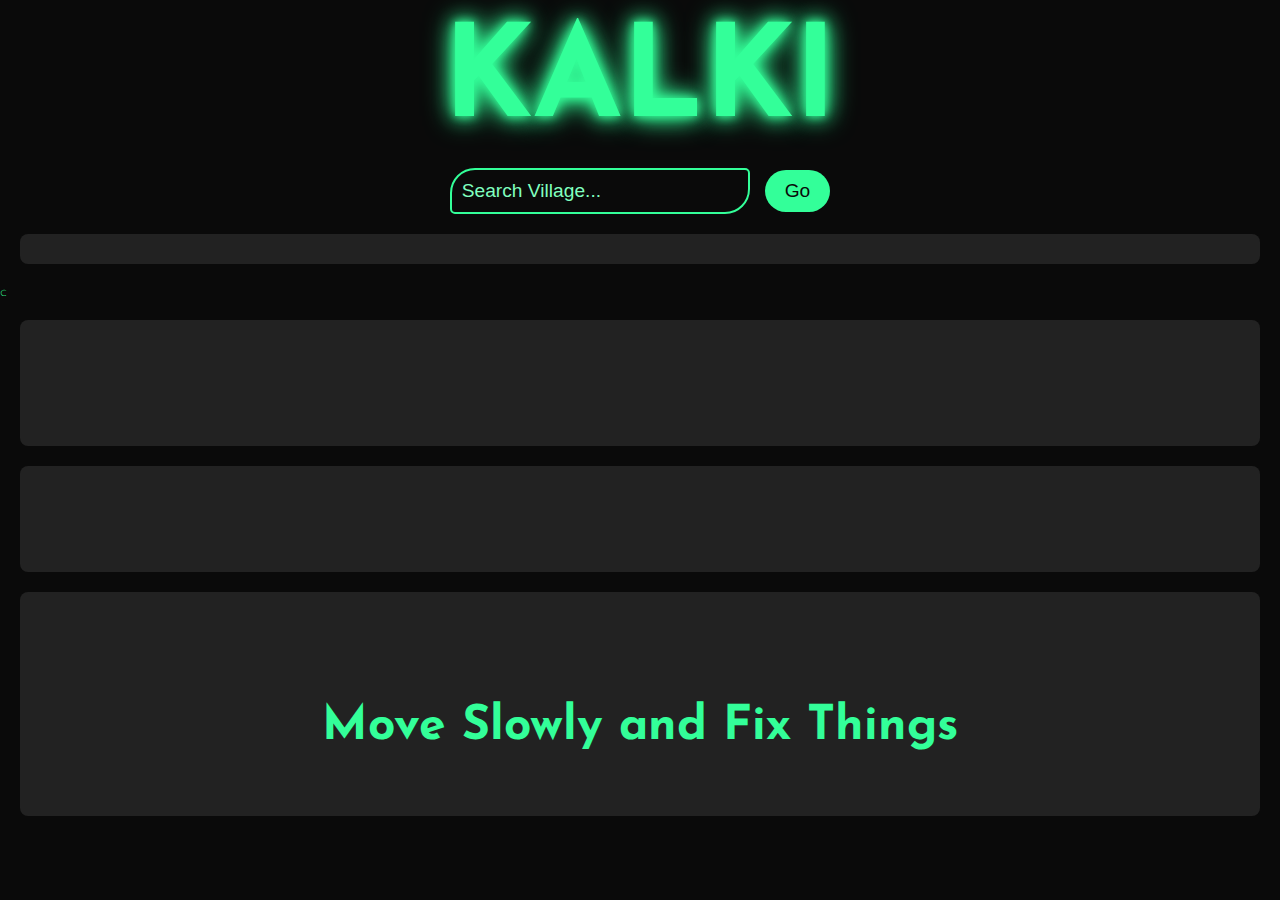
<file: index.html>
<!DOCTYPE html>
<html lang="en">
<head>
  <meta charset="UTF-8">
  <meta name="viewport" content="width=device-width, initial-scale=1.0">
  <!-- Google Fonts Import -->
  <link href="https://fonts.googleapis.com/css2?family=Josefin+Sans:wght@100;200&display=swap" rel="stylesheet">
  <title>Kalki Search Engine</title>
  <style>
    /* Global Styles */
    * {
      box-sizing: border-box;
    }

    body {
      font-family: "Josefin Sans", sans-serif;
      font-weight: 200; /* Base font weight */
      background-color: #0a0a0a;
      color: #33ff99;
      margin: 0;
      padding: 0;
    }

    /* KALKI Title */
    .kalki-logo {
      font-size: 8em;
      color: #33ff99;
      text-shadow: 0 0 10px #33ff99, 0 0 20px #33ff99, 0 0 30px #33ff99;
      text-align: center;
      margin: 20px 0;
    }

    /* Search Box */
    .search-container {
      text-align: center;
      margin: 20px 0;
    }

    #search-box {
      width: 300px;
      padding: 10px;
      font-size: 1.2em;
      border: 2px solid #33ff99;
      border-radius: 25px 5px 25px 5px;
      background-color: #0a0a0a;
      color: #33ff99;
    }

    #search-box::placeholder {
      color: #80ffbf;
    }

    #search-button {
      padding: 10px 20px;
      font-size: 1.2em;
      background-color: #33ff99;
      color: #0a0a0a;
      border: none;
      border-radius: 25px;
      cursor: pointer;
      margin-left: 10px;
      transition: background-color 0.3s ease;
    }

    #search-button:hover {
      background-color: #80ffbf;
    }

    /* RAM Results */
    .kalki-post-container {
      display: flex;
      flex-wrap: wrap;
      gap: 20px;
      justify-content: center;
    }

    .kalki-post img {
      width: 100%;
      height: 200px;
      object-fit: cover;
      border-radius: 6px;
    }

    .kalki-post div {
      text-align: center;
      margin-top: 10px;
    }

    /* DuckDuckGo and Wikipedia */
    section {
      margin: 20px;
      padding: 15px;
     /* border: 1px solid #222; */
      border-radius: 8px;
      background: #222;
      font-size: 1.5em;
    }

    section h2 {
      font-size: 1.5em;
      color: #33ff99;
    }

    .glyph-placeholder {
      text-align: center;
      font-size: 1.5em;
      color: #80ffbf;
      margin: 20px 0;
    }
    
    .base-outro {
      font-weigh: 100;
      text-align: center;
      margin-top: 20px;
      margin-bottom: 50px; /* Extra space at the base of the app */
    }
  </style>
</head>
<body>
  <!-- Header -->
  <header>
    <h1 class="kalki-logo">KALKI</h1>
  </header>

  <!-- Search Box -->
  <div class="search-container">
    <input type="text" id="search-box" placeholder="Search Village...">
    <button id="search-button">Go</button>
  </div>

  <!-- RAM Database Results -->
  <section id="ram-results">
    
    <div class="kalki-post-container"></div>
  </section>c

  <!-- DuckDuckGo Results -->
  <section id="duckduckgo-results">
    <h2>𓅔</h2>
    <div id="ddg-content" class="glyph-placeholder"></div>
  </section>
  
   <!-- Rick and Morty Results -->
  <section id="rick-and-morty-results">
    <div class="glyph-placeholder">𓅭</div>
    <div id="rick-and-morty-content"></div>
  </section>

  <!-- Wikipedia Results -->
  <section id="wikipedia-results">
    <h2>𓅔𓅔</h2>
    <div id="wiki-content" class="glyph-placeholder"></div>
    <h1 class="base-outro">
    Move Slowly and Fix Things
    </h1>
    
  </section>

  <script>
    /*****************
     * RAM Database  *
     *****************/
    let ramPostsData = [];
    const postContainer = document.querySelector(".kalki-post-container");

    // Fetch RAM database and display all results on load
    fetch("https://raw.githubusercontent.com/Morningstar88/kalki-search/master/myla.txt")
      .then(response => response.json())
      .then(data => {
        ramPostsData = data;
        displayPosts(ramPostsData); // Display all results initially
      })
      .catch(error => console.error("Error fetching RAM data:", error));

    const displayPosts = (posts) => {
      postContainer.innerHTML = "";
      posts.forEach(post => {
        const { title, link, image, categories } = post;
        const postElement = document.createElement("div");
        postElement.classList.add("kalki-post");
        postElement.innerHTML = `
          <a href="${link}" target="_blank">
            <img src="${image}" alt="${title}" />
          </a>
          <div>${title}</div>
          <div>${categories.map(cat => `<span>${cat}</span>`).join(", ")}</div>
        `;
        postContainer.appendChild(postElement);
      });
    };

    // Autocomplete RAM search to reduce displayed results
    document.getElementById("search-box").addEventListener("input", () => {
      const query = document.getElementById("search-box").value.trim();
      if (query) {
        const filteredPosts = ramPostsData.filter(post =>
          post.title.toLowerCase().includes(query.toLowerCase()) ||
          post.categories.some(cat => cat.toLowerCase().includes(query.toLowerCase()))
        );
        displayPosts(filteredPosts);
      } else {
        displayPosts(ramPostsData); // Restore all results if input is cleared
      }
    });

    /*****************
     * DuckDuckGo Search *
     *****************/
    function searchDuckDuckGo(query) {
      const ddgUrl = `https://api.duckduckgo.com/?q=${encodeURIComponent(query)}&format=json&pretty=1`;
      const ddgContent = document.getElementById("ddg-content");
      ddgContent.innerHTML = "";

      fetch(ddgUrl)
        .then(response => response.json())
        .then(data => {
          if (data.AbstractText) {
            const ddgAbstract = document.createElement("p");
            ddgAbstract.textContent = `DuckDuckGo Summary: ${data.AbstractText}`;
            ddgContent.appendChild(ddgAbstract);
          }

          if (data.RelatedTopics.length > 0) {
            data.RelatedTopics.slice(0, 5).forEach(topic => {
              if (topic.FirstURL && topic.Text) {
                const ddgLink = document.createElement("a");
                ddgLink.href = topic.FirstURL;
                ddgLink.target = "_blank";
                ddgLink.textContent = topic.Text;

                const wrapper = document.createElement("p");
                wrapper.appendChild(ddgLink);
                ddgContent.appendChild(wrapper);
              }
            });
          }
        })
        .catch(error => console.error("Error fetching DuckDuckGo data:", error));
    }

    /*****************
     * Wikipedia Search *
     *****************/
    function searchWikipedia(query) {
      const wikiUrl = `https://en.wikipedia.org/w/api.php?action=query&list=search&srsearch=${encodeURIComponent(query)}&format=json&origin=*`;
      const wikiContent = document.getElementById("wiki-content");
      wikiContent.innerHTML = "";

      fetch(wikiUrl)
        .then(response => response.json())
        .then(data => {
          const searchResults = data.query.search.slice(0, 3);
          searchResults.forEach(result => {
            const wikiLink = document.createElement("a");
            wikiLink.href = `https://en.wikipedia.org/wiki/${encodeURIComponent(result.title)}`;
            wikiLink.target = "_blank";
            wikiLink.textContent = result.title;

            const wrapper = document.createElement("p");
            wrapper.appendChild(wikiLink);
            wikiContent.appendChild(wrapper);
          });
        })
        .catch(error => console.error("Error fetching Wikipedia data:", error));
    }

    // Event listener for search box to trigger DuckDuckGo and Wikipedia queries
    document.getElementById("search-button").addEventListener("click", () => {
      const query = document.getElementById("search-box").value.trim();
      if (query) {
        searchDuckDuckGo(query);
        searchWikipedia(query);
      }
    });
    
      /*****************
     * Rick and Morty API Search *
     *****************/
    function searchRickAndMorty(query) {
      const rickAndMortyUrl = `https://rickandmortyapi.com/api/character/?name=${encodeURIComponent(query)}`;
      const rickAndMortyContent = document.getElementById("rick-and-morty-content");
      rickAndMortyContent.innerHTML = ""; 

      fetch(rickAndMortyUrl)
        .then(response => {
          if (!response.ok) {
            throw new Error(`Character not found: ${response.statusText}`);
          }
          return response.json();
        })
        .then(data => {
          if (data.results && data.results.length > 0) {
            data.results.forEach(character => {
              const characterCard = document.createElement("div");
              characterCard.classList.add("rick-and-morty-character");

              characterCard.innerHTML = `
                <img src="${character.image}" alt="${character.name}" />
                <h3>${character.name}</h3>
                <p>Status: ${character.status}</p>
                <p>Species: ${character.species}</p>
                <p>Origin: ${character.origin.name}</p>
              `;

              rickAndMortyContent.appendChild(characterCard);
            });
          } else {
            rickAndMortyContent.innerHTML = "<p>No characters found matching your query.</p>";
          }
        })
        .catch(error => {
          console.error("Error fetching Rick and Morty data:", error);
          rickAndMortyContent.innerHTML = "<p>Oops! Something went wrong while fetching the data.</p>";
        });
    }

    document.getElementById("search-button").addEventListener("click", () => {
      const query = document.getElementById("search-box").value.trim();
      if (query) {
        searchRickAndMorty(query); 
      }
    });
  </script>
</body>
</html>
</file>
